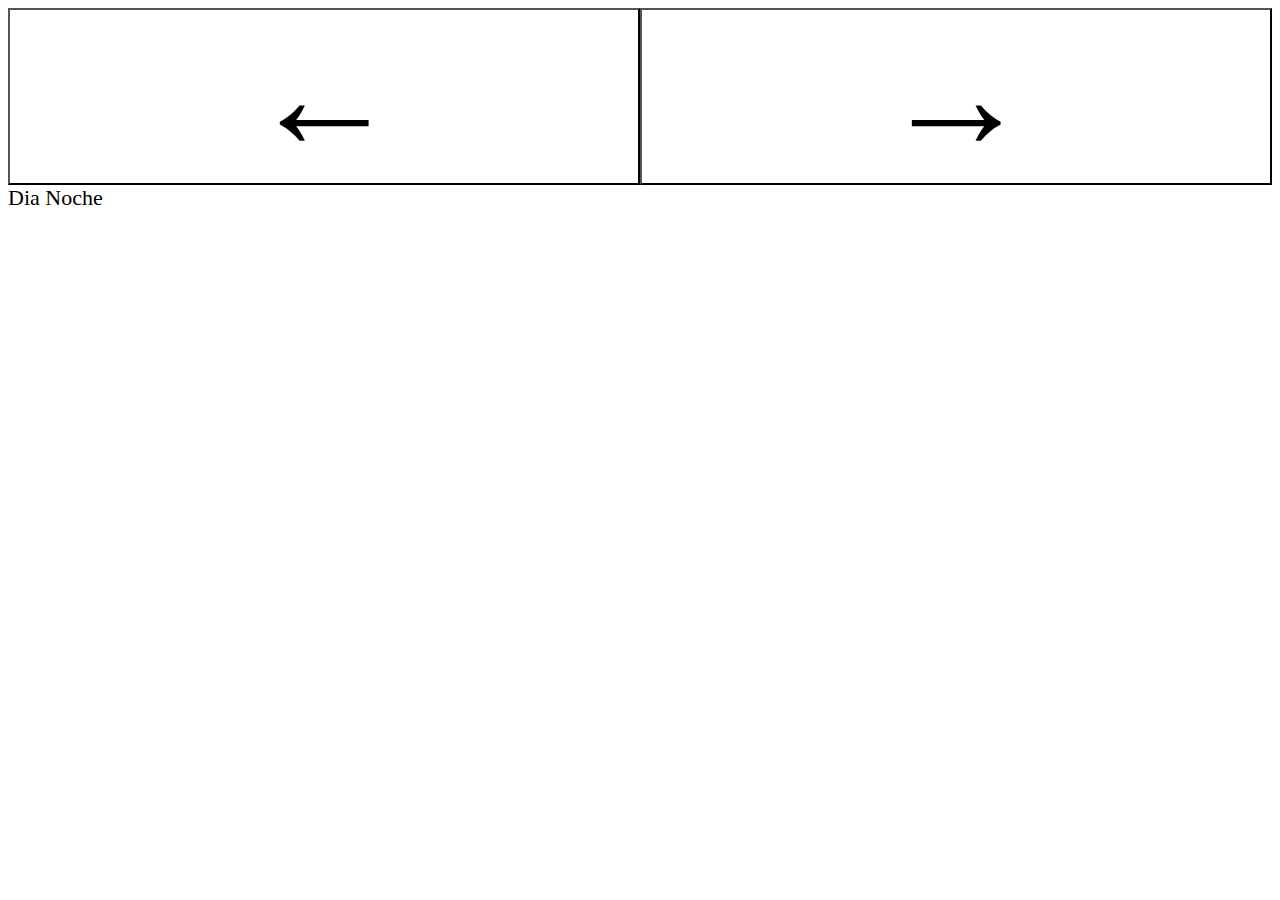
<file: controller/controller.html>
<!DOCTYPE html>
<html>
<head>
	<title>Controller</title>
	<meta http-equiv="Content-Type" content="text/html; charset=utf-8" />
	<meta name="viewport" content="width=device-width, initial-scale=1.0">
	
	<script src="http://code.jquery.com/jquery-1.9.1.min.js"></script>

	<script src="http://72.14.184.91:5000/socket.io/socket.io.js"></script>
	<!--<script src="/socket.io/socket.io.js"></script>-->
	<script>
		//var socket = io.connect('/');
		var socket = io.connect("http://72.14.184.91:5000");
	</script>
	<style type="text/css">
		 -webkit-user-select: auto !important;
		-webkit-touch-callout: none;                
        -webkit-text-size-adjust: none;             
        -webkit-tap-highlight-color: rgba(0,0,0,0);

         *:not(input):not(textarea) {
-webkit-user-select: none; /* disable selection/Copy of UIWebView */
-webkit-touch-callout: none; /* disable the IOS popup when long-press on a link */
} 


	</style>



</head>
<body>


<div style="height:25%">
<input value="&larr;" id="btn_left" type="button" style="background:#fff;font-weight:bold;-webkit-appearance:none;height:100%;width:50%;left:0;top:0;bottom:0;font-size:150px;padding:0;text-align:center;float:left">
<input value="&rarr;" id="btn_right" type="button" style="background:#fff;font-weight:bold;-webkit-appearance:none;height:100%;width:50%;right:0;top:0;bottom:0;font-size:150px;padding:0;text-align:center;float:left">
</div>


<div style="font-size:22px;margin-top:60px;clear: both;">
	<span id="dia">Dia</span>
	<span id="noche">Noche</span>
</div>


<script>
function getURLParameter(name) {
    return decodeURI(
        (RegExp(name + '=' + '(.+?)(&|$)').exec(location.search)||[,null])[1]
    );
}

$(function() {

	socket.on('connect', function () {		
		socket.emit('get_connection', getURLParameter('id') );
	});
	
	////////

	$('#btn_left').bind("touchstart", function(e) {
		socket.emit('move_left', getURLParameter('id') );
		$('#btn_left').css('background','green').css('color','white');
	});
	
	$('#btn_right').bind("touchstart", function(e) {
		socket.emit('move_right', getURLParameter('id') );
		$('#btn_right').css('background','green').css('color','white');
	});


	$('#dia').bind("touchstart", function(e) {
		socket.emit('dia', getURLParameter('id') );
		
	});

	$('#noche').bind("touchstart", function(e) {
		socket.emit('noche', getURLParameter('id') );
		
	});
	
	////////
	
	$('#btn_left').bind("touchend", function(e) {
		socket.emit('move_stop', getURLParameter('id') );
		$('#btn_left').css('background','#fff').css('color','black');
	});
	
	$('#btn_right').bind("touchend", function(e) {
		socket.emit('move_stop', getURLParameter('id') );
		$('#btn_right').css('background','#fff').css('color','black');
	});

});
</script>



</body>
</html>
</file>
